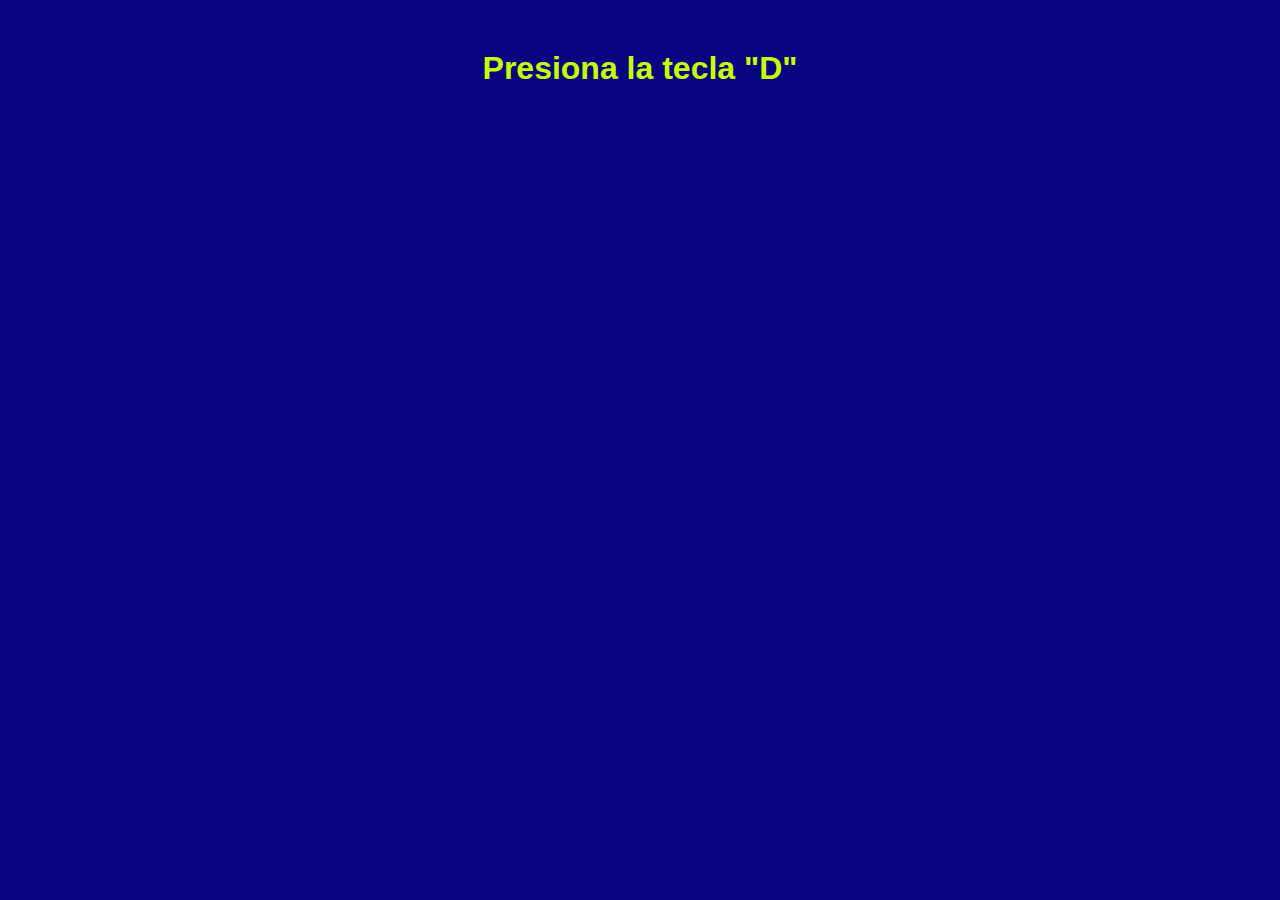
<file: Este si/3/index.html>
<!DOCTYPE html>
<html lang="en">
<head>
    <meta charset="UTF-8">
    <meta name="viewport" content="width=device-width, initial-scale=1.0">
    <title>el fondo cambiaaa</title>
    <style>
        body {
        font-family: Arial, sans-serif;
        text-align: center;
        margin-top: 50px;
        background-color: rgb(7, 5, 128);
        color: rgb(199, 253, 3);
        transition: background-color 0.5s ease;
        }
        .dark-mode {
        background-color: rgb(255, 0, 0);
        color: rgb(0, 0, 0);
        }
    </style>
</head>
<body>
    <h1>Presiona la tecla "D"</h1>
    <script src="scriptsss.js"></script>
</body>
</html>
</file>
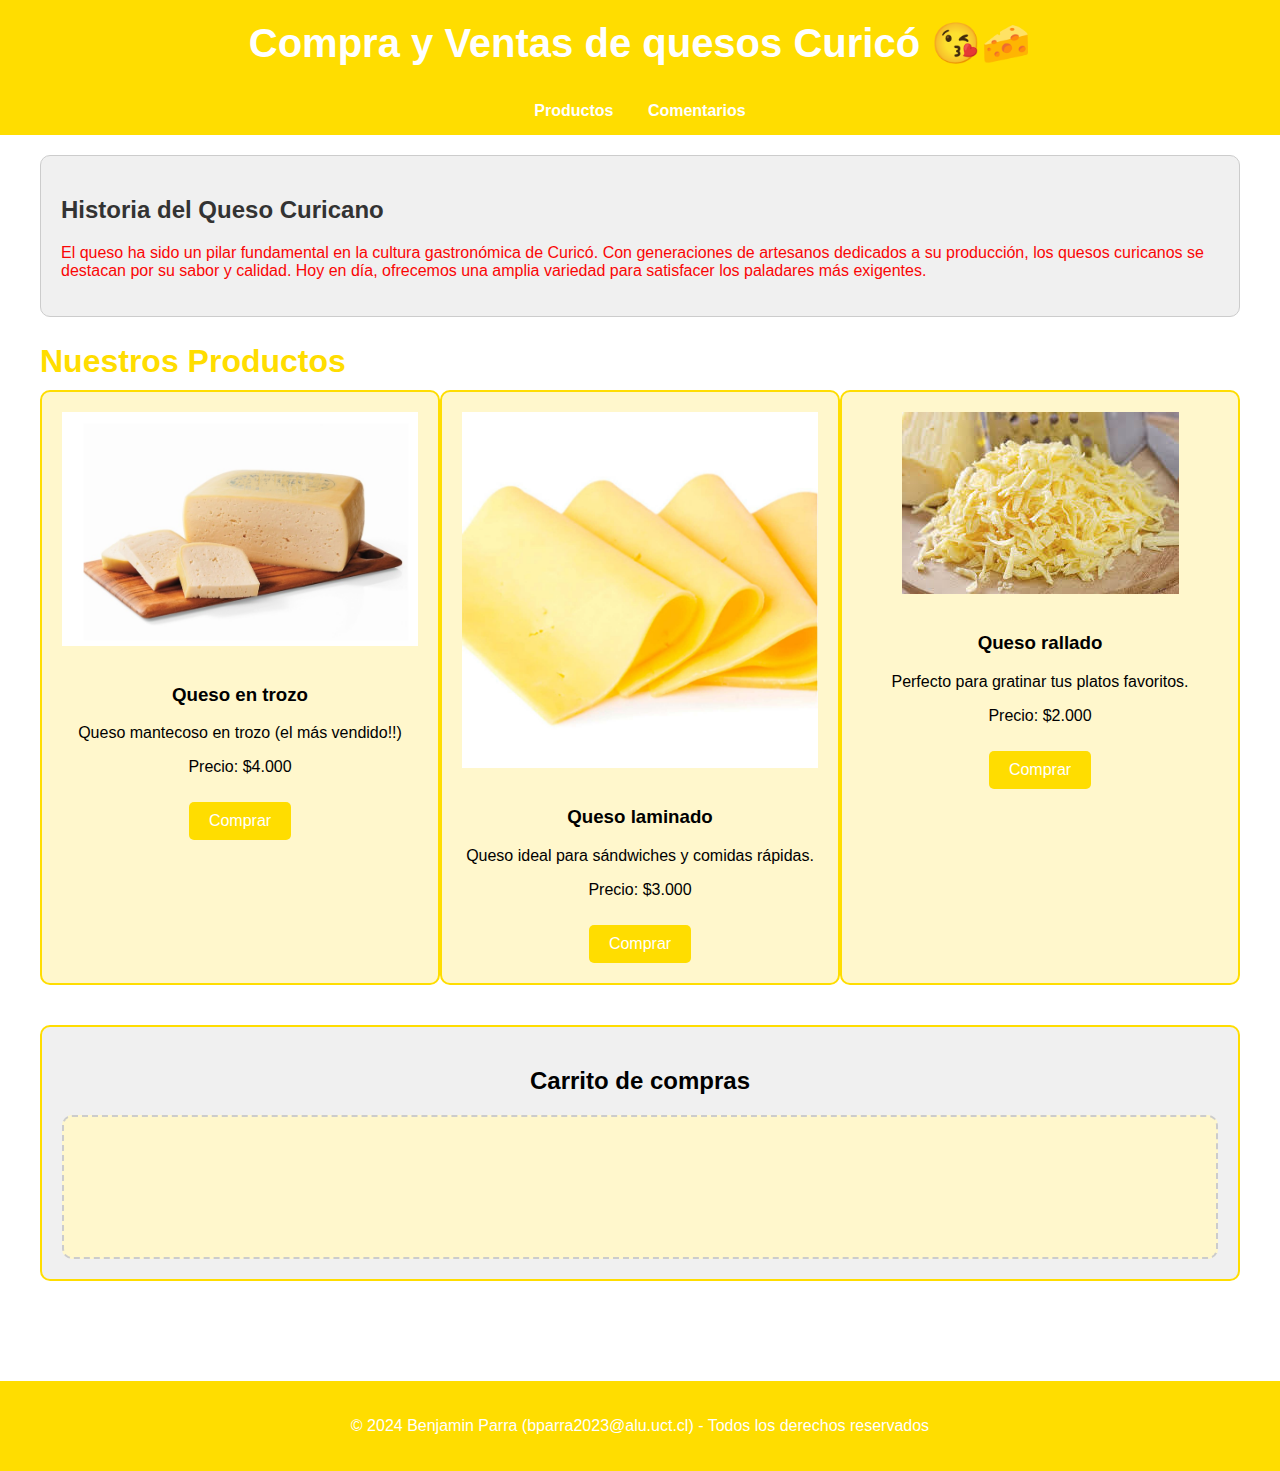
<file: Este si/ESTE SI QUE SIIII/index.html>
<!DOCTYPE html>
<html lang="es">
<head>
    <meta charset="UTF-8">
    <meta name="viewport" content="width=device-width, initial-scale=1.0">
    <title>Compra y Ventas de quesos Curicó 😘🧀</title>
    <link rel="stylesheet" href="styles.css">
</head>
<body>

    <header>
        <h1 id="titulo">Compra y Ventas de quesos Curicó 😘🧀</h1>
    </header>

    <nav>
        <a href="#productos">Productos</a>
        <a href="#comentarios">Comentarios</a>
    </nav>

    <main class="container">

        <article>
            <h2>Historia del Queso Curicano</h2>
            <p>El queso ha sido un pilar fundamental en la cultura gastronómica de Curicó. Con generaciones de artesanos dedicados a su producción, los quesos curicanos se destacan por su sabor y calidad. Hoy en día, ofrecemos una amplia variedad para satisfacer los paladares más exigentes.</p>
        </article>

        <section id="productos">
            <h2 class="section-title">Nuestros Productos</h2>
            <div class="items">
                <div class="item">
                    <img src="queso1.png" alt="Producto 1">
                    <h3>Queso en trozo</h3>
                    <p>Queso mantecoso en trozo (el más vendido!!)</p>
                    <p>Precio: $4.000</p>
                    <button>Comprar</button>
                </div>
                <div class="item">
                    <img src="queso2.jpg" alt="Producto 2">
                    <h3>Queso laminado</h3>
                    <p>Queso ideal para sándwiches y comidas rápidas.</p>
                    <p>Precio: $3.000</p>
                    <button>Comprar</button>
                </div>
                <div class="item">
                    <img src="queso3.jpg" alt="Producto 3">
                    <h3>Queso rallado</h3>
                    <p>Perfecto para gratinar tus platos favoritos.</p>
                    <p>Precio: $2.000</p>
                    <button>Comprar</button>
                </div>
            </div>
        </section>
        
        <section id="carrito" class="carrito">
            <h2 id="carrito-titulo">Carrito de compras</h2>
            <div id="carrito-contenido" class="carrito-contenido">
                <!-- Las imágenes arrastradas aparecerán aquí -->
            </div>
        </section>
        
        

    </main>

    <footer>
        <p>&copy; 2024 Benjamin Parra (bparra2023@alu.uct.cl) - Todos los derechos reservados</p>
    </footer>

    <script src="scripts.js"></script>
</body>
</html>
</file>
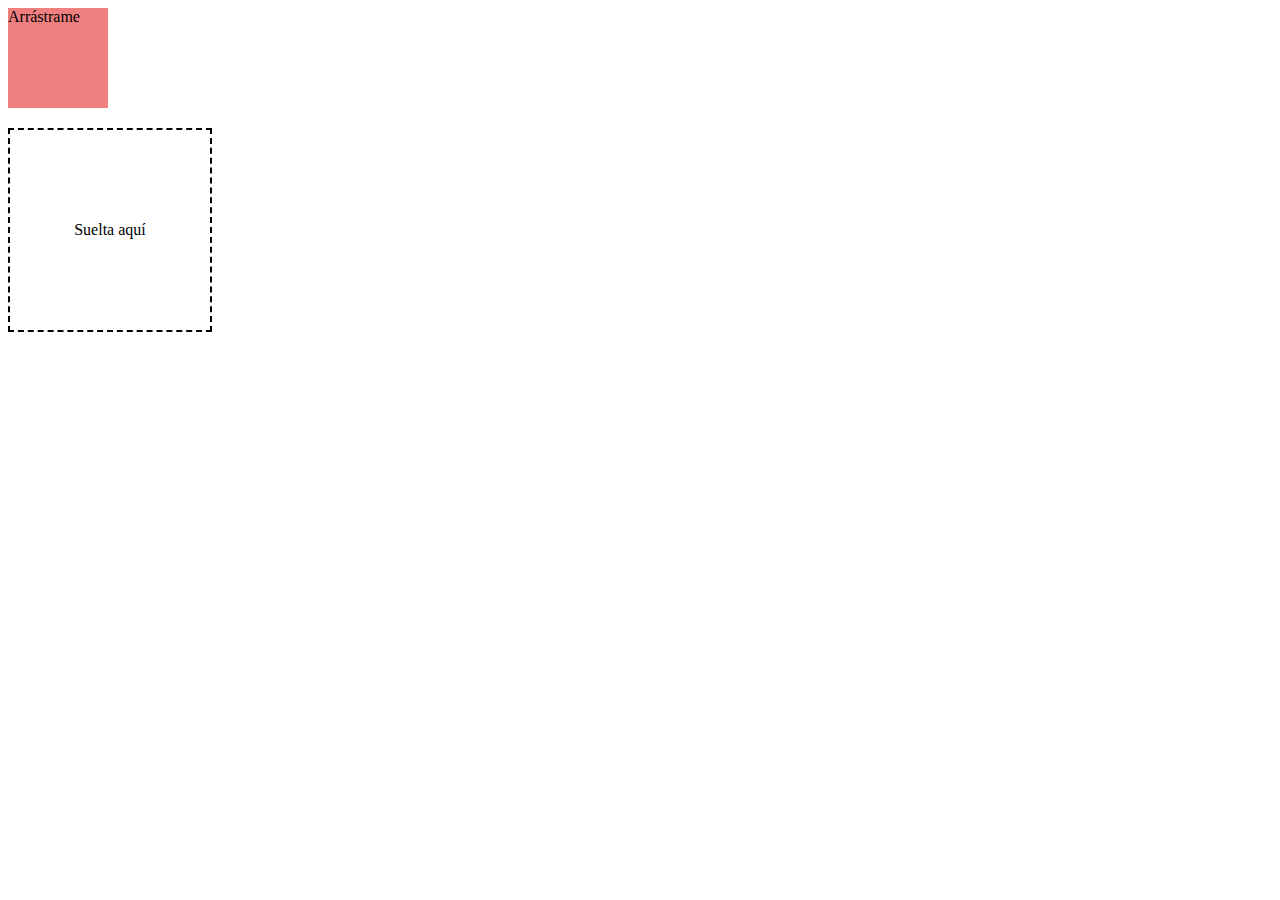
<file: Ideas eventos/arrastrar_cosas.html>
<!DOCTYPE html>
<html lang="es">
<head>
    <meta charset="UTF-8">
    <meta name="viewport" content="width=device-width, initial-scale=1.0">
    <title>Ejemplo de Drag and Drop</title>
    <style>
        #drag {
            width: 100px;
            height: 100px;
            background-color: lightcoral;
            cursor: pointer;
        }

        #zona-drop {
            width: 200px;
            height: 200px;
            border: 2px dashed #000;
            margin-top: 20px;
            text-align: center;
            line-height: 200px;
        }
    </style>
</head>
<body>
    <div id="drag" draggable="true">Arrástrame</div>
    <div id="zona-drop">Suelta aquí</div>

    <script>
        const dragElement = document.getElementById('drag');
        const dropZone = document.getElementById('zona-drop');

        dragElement.addEventListener('dragstart', function() {
            console.log('Elemento arrastrado.');
        });

        dropZone.addEventListener('dragover', function(event) {
            event.preventDefault(); // Necesario para permitir que se suelte
            dropZone.style.backgroundColor = 'lightgreen';
        });

        dropZone.addEventListener('drop', function() {
            dropZone.textContent = '¡Elemento soltado!';
            dropZone.style.backgroundColor = 'lightblue';
        });
    </script>
</body>
</html>
</file>
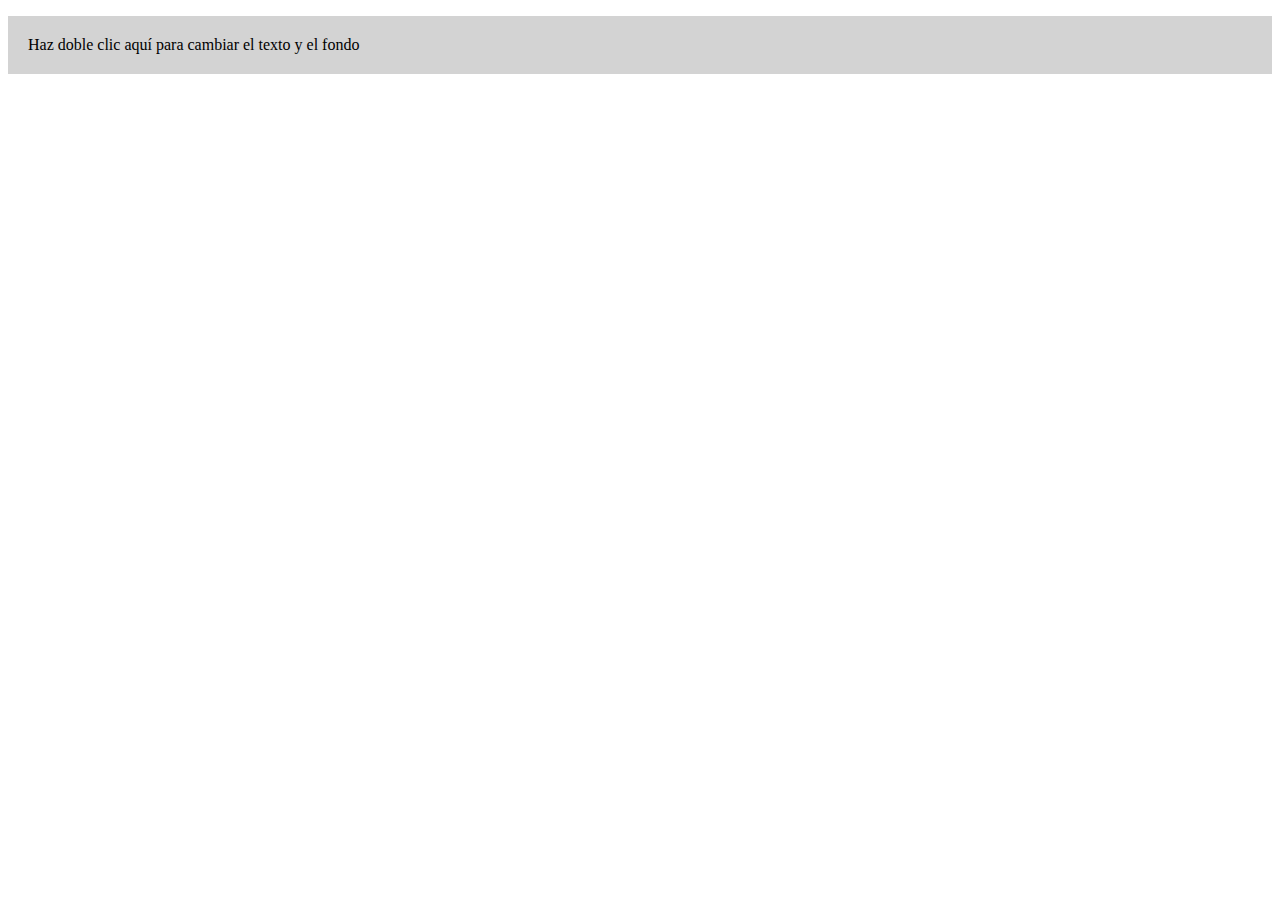
<file: Ideas eventos/doble_click.html>
<!DOCTYPE html>
<html lang="es">
<head>
    <meta charset="UTF-8">
    <meta name="viewport" content="width=device-width, initial-scale=1.0">
    <title>Ejemplo de Doble Clic</title>
    <style>
        p {
            cursor: pointer;
            padding: 20px;
            background-color: lightgray;
        }
    </style>
</head>
<body>
    <p id="parrafo">Haz doble clic aquí para cambiar el texto y el fondo</p>

    <script>
        const parrafo = document.getElementById('parrafo');

        parrafo.addEventListener('dblclick', function() {
            parrafo.textContent = 'Has hecho doble clic';
            parrafo.style.backgroundColor = 'yellow';
        });
    </script>
</body>
</html>
</file>
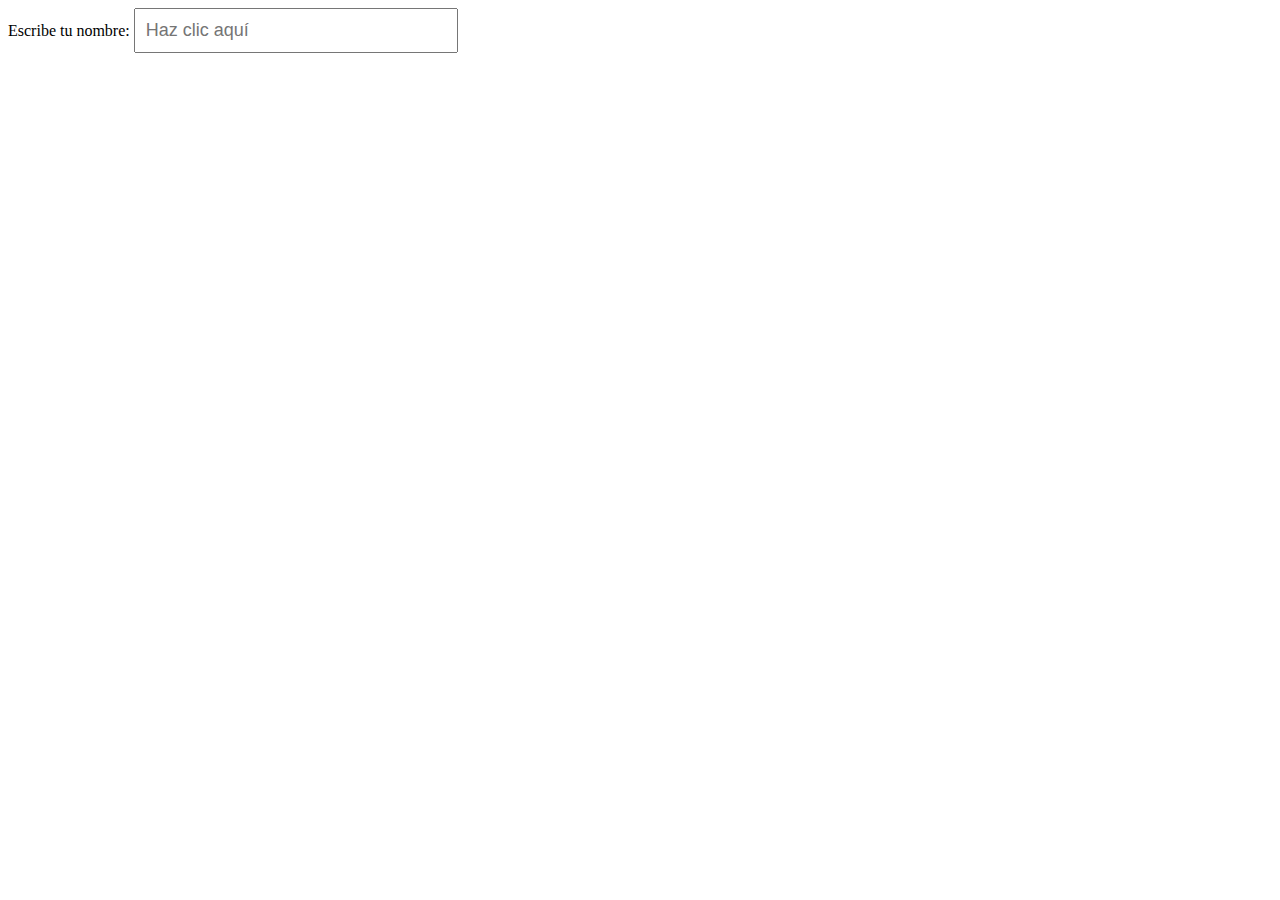
<file: Ideas eventos/focus.html>
<!DOCTYPE html>
<html lang="es">
<head>
    <meta charset="UTF-8">
    <meta name="viewport" content="width=device-width, initial-scale=1.0">
    <title>Ejemplo de Focus</title>
    <style>
        input {
            width: 300px;
            padding: 10px;
            font-size: 18px;
        }
        input:focus {
            background-color: lightblue;
        }
    </style>
</head>
<body>
    <label for="nombre">Escribe tu nombre:</label>
    <input type="text" id="nombre" placeholder="Haz clic aquí">

    <script>
        const input = document.getElementById('nombre');
        
        input.addEventListener('focus', function() {
            input.style.border = '2px solid blue';
        });
        
        input.addEventListener('blur', function() {
            input.style.border = '';
        });
    </script>
</body>
</html>
</file>
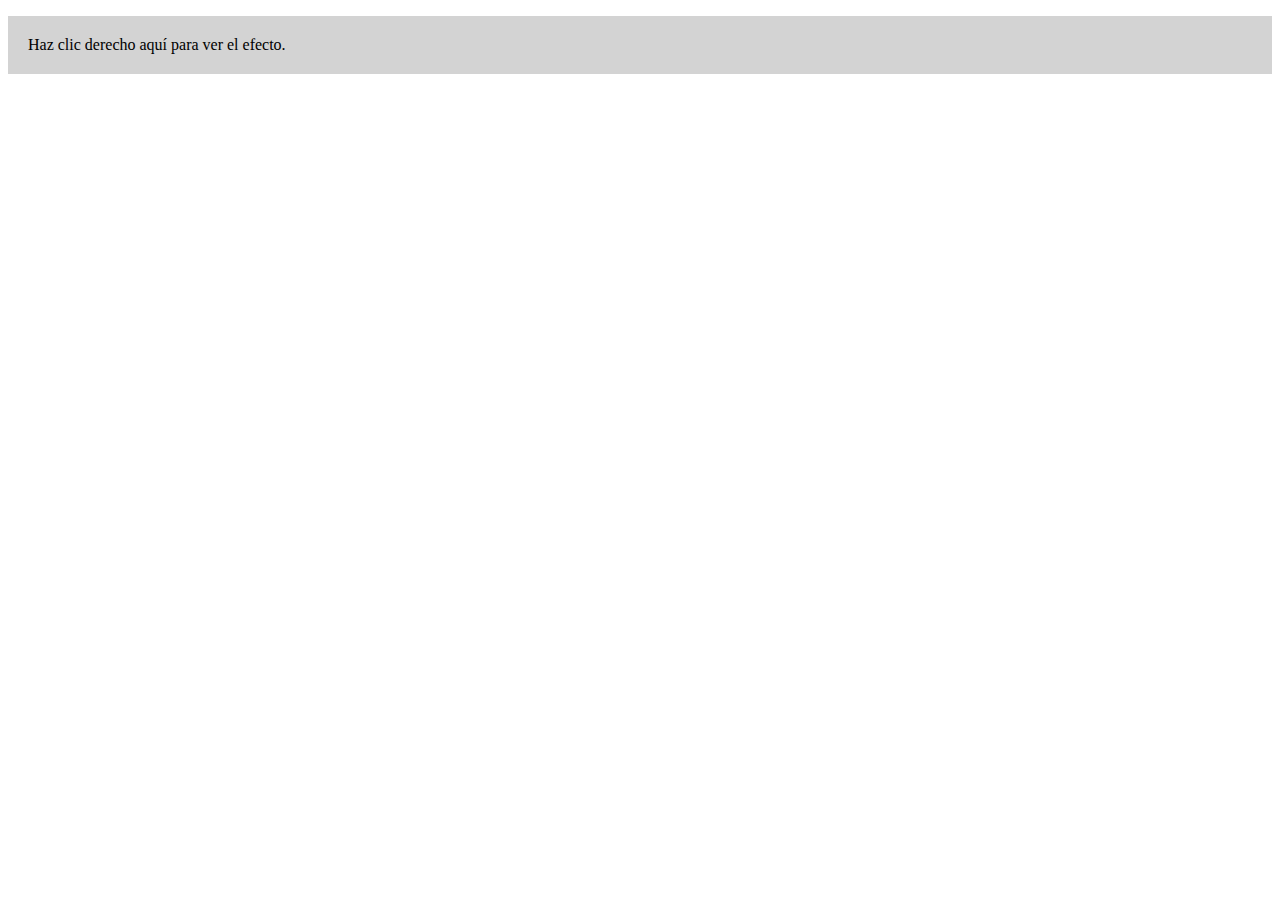
<file: Ideas eventos/menu_contextual(web).html>
<!DOCTYPE html>
<html lang="es">
<head>
    <meta charset="UTF-8">
    <meta name="viewport" content="width=device-width, initial-scale=1.0">
    <title>Ejemplo de Context Menu</title>
    <style>
        #contexto {
            padding: 20px;
            background-color: lightgray;
        }
    </style>
</head>
<body>
    <p id="contexto">Haz clic derecho aquí para ver el efecto.</p>

    <script>
        const contexto = document.getElementById('contexto');

        contexto.addEventListener('contextmenu', function(event) {
            event.preventDefault(); // Prevenir el menú contextual predeterminado
            alert('Este es un menú contextual personalizado.');
        });
    </script>
</body>
</html>
</file>
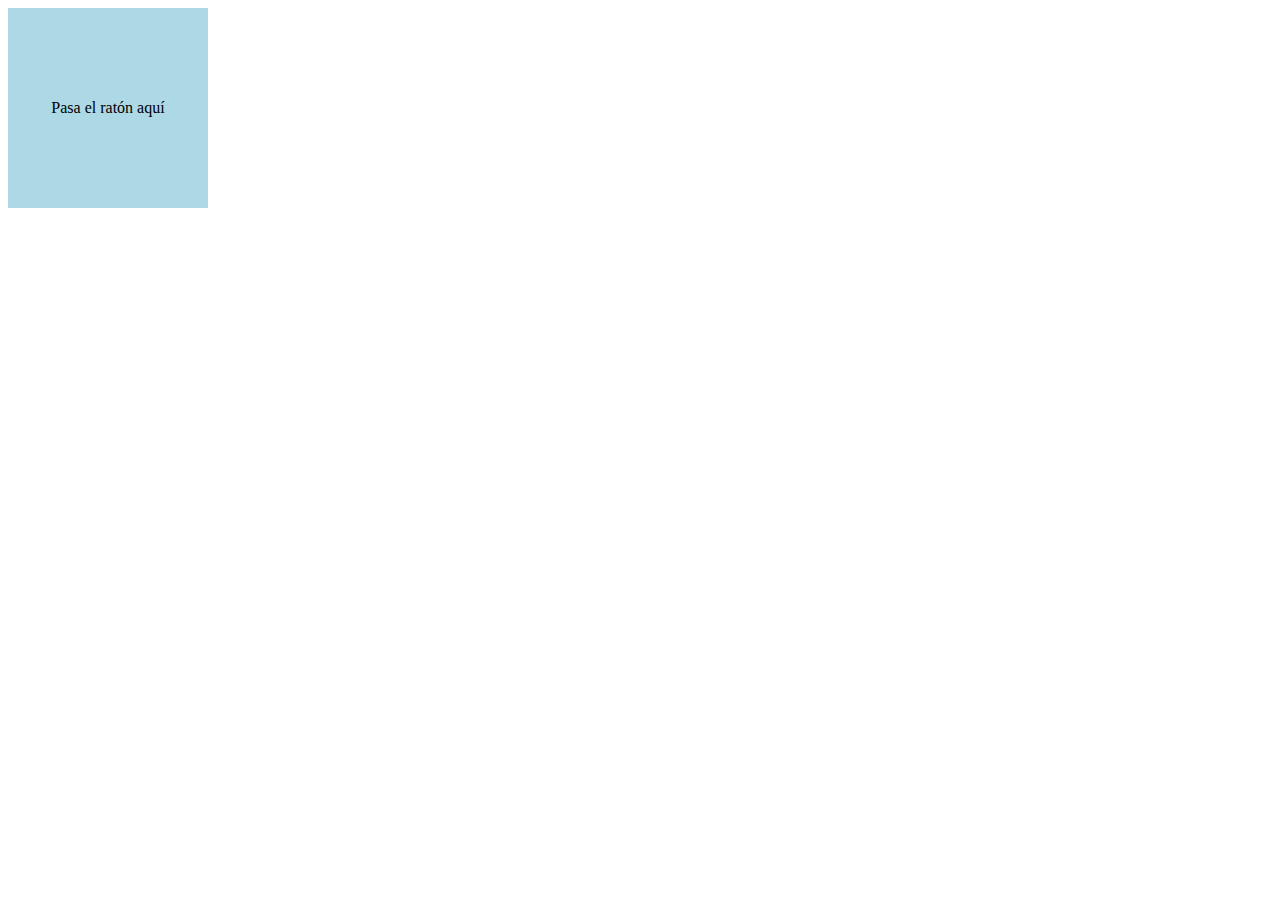
<file: Ideas eventos/Mouse_entrar_y_salir.html>
<!DOCTYPE html>
<html lang="es">
<head>
    <meta charset="UTF-8">
    <meta name="viewport" content="width=device-width, initial-scale=1.0">
    <title>Ejemplo de Mouse Enter y Leave</title>
    <style>
        #caja {
            width: 200px;
            height: 200px;
            background-color: lightblue;
            text-align: center;
            line-height: 200px;
            transition: background-color 0.3s;
        }
    </style>
</head>
<body>
    <div id="caja">Pasa el ratón aquí</div>

    <script>
        const caja = document.getElementById('caja');

        caja.addEventListener('mouseenter', function() {
            caja.style.backgroundColor = 'orange';
            caja.textContent = '¡Entraste!';
        });

        caja.addEventListener('mouseleave', function() {
            caja.style.backgroundColor = 'lightblue';
            caja.textContent = 'Pasa el ratón aquí';
        });
    </script>
</body>
</html>
</file>
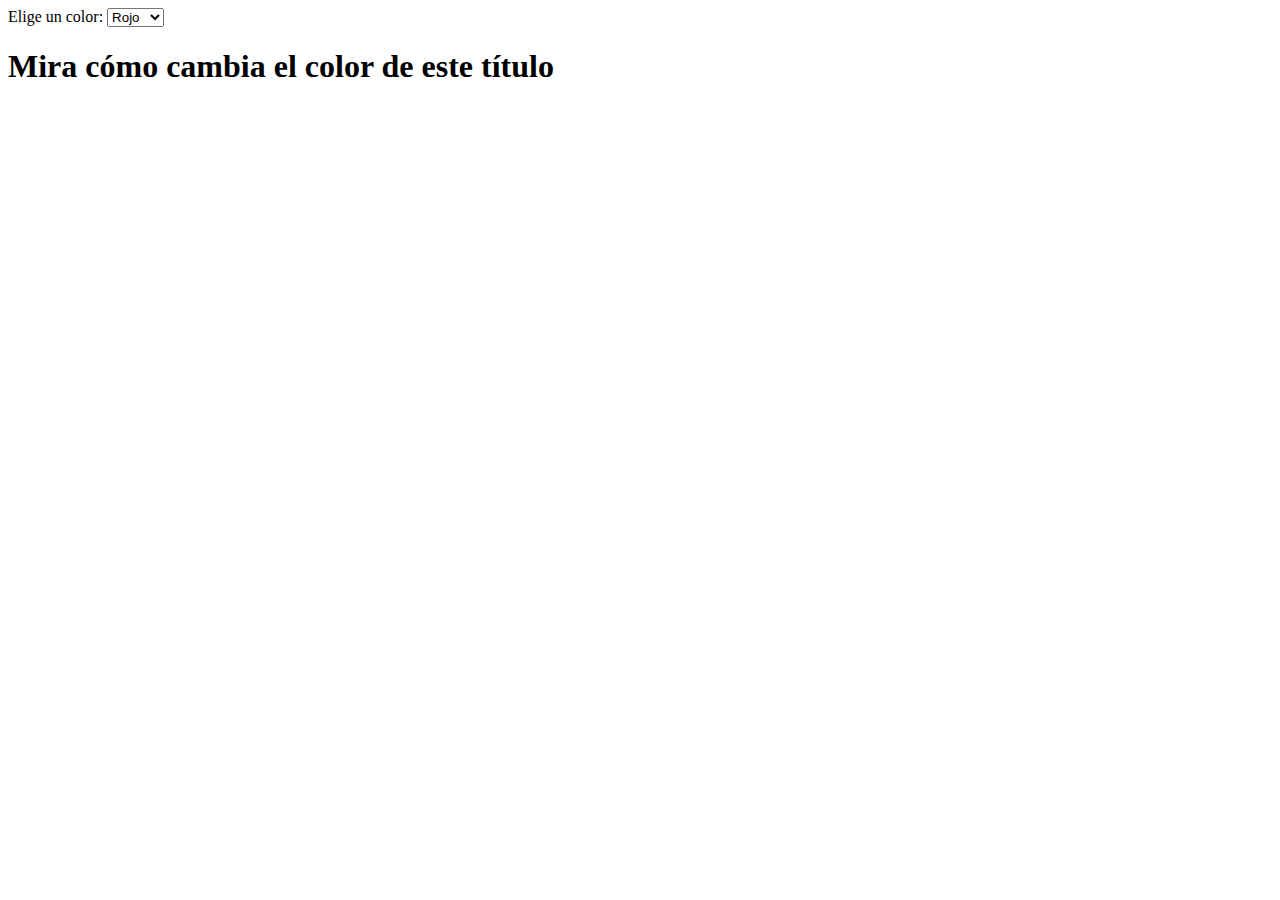
<file: Ideas eventos/seleccionar_color.html>
<!DOCTYPE html>
<html lang="es">
<head>
    <meta charset="UTF-8">
    <meta name="viewport" content="width=device-width, initial-scale=1.0">
    <title>Ejemplo de Evento Change</title>
</head>
<body>
    <label for="color">Elige un color:</label>
    <select id="color">
        <option value="red">Rojo</option>
        <option value="green">Verde</option>
        <option value="blue">Azul</option>
    </select>

    <h1 id="titulo">Mira cómo cambia el color de este título</h1>

    <script>
        const colorSelect = document.getElementById('color');
        const titulo = document.getElementById('titulo');

        colorSelect.addEventListener('change', function() {
            // Cambia el color del título basado en el valor seleccionado
            titulo.style.color = colorSelect.value;
        });
    </script>
</body>
</html>
</file>
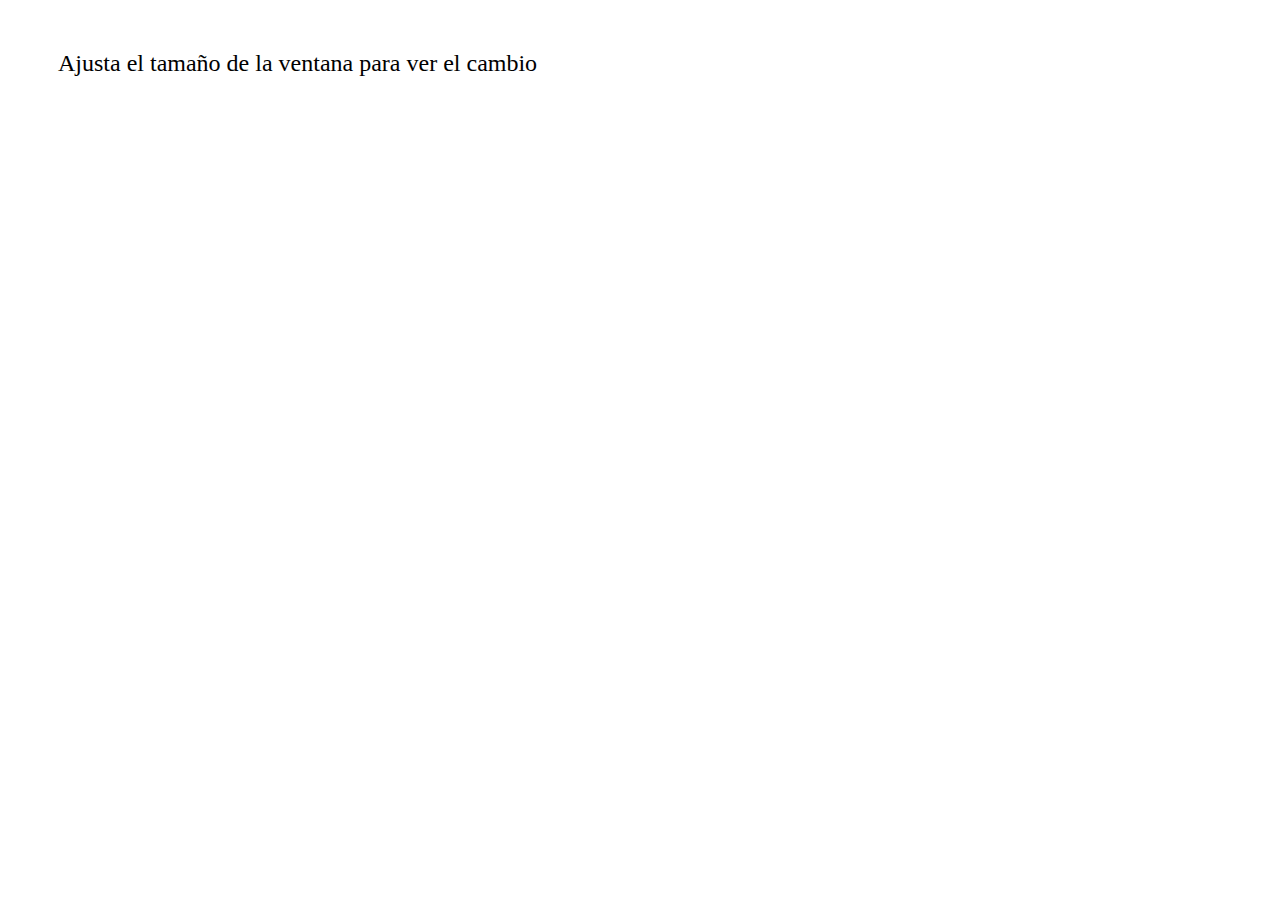
<file: Ideas eventos/tamano_ventana.html>
<!DOCTYPE html>
<html lang="es">
<head>
    <meta charset="UTF-8">
    <meta name="viewport" content="width=device-width, initial-scale=1.0">
    <title>Ejemplo de Resize</title>
    <style>
        #mensaje {
            font-size: 24px;
            margin: 50px;
        }
    </style>
</head>
<body>
    <div id="mensaje">Ajusta el tamaño de la ventana para ver el cambio</div>

    <script>
        const mensaje = document.getElementById('mensaje');
        
        window.addEventListener('resize', function() {
            let width = window.innerWidth;
            
            // Cambia el mensaje según el ancho de la ventana
            if (width < 600) {
                mensaje.textContent = 'La ventana es muy pequeña';
                mensaje.style.color = 'red';
            } else {
                mensaje.textContent = 'Tamaño de ventana adecuado';
                mensaje.style.color = 'green';
            }
        });
    </script>
</body>
</html>
</file>
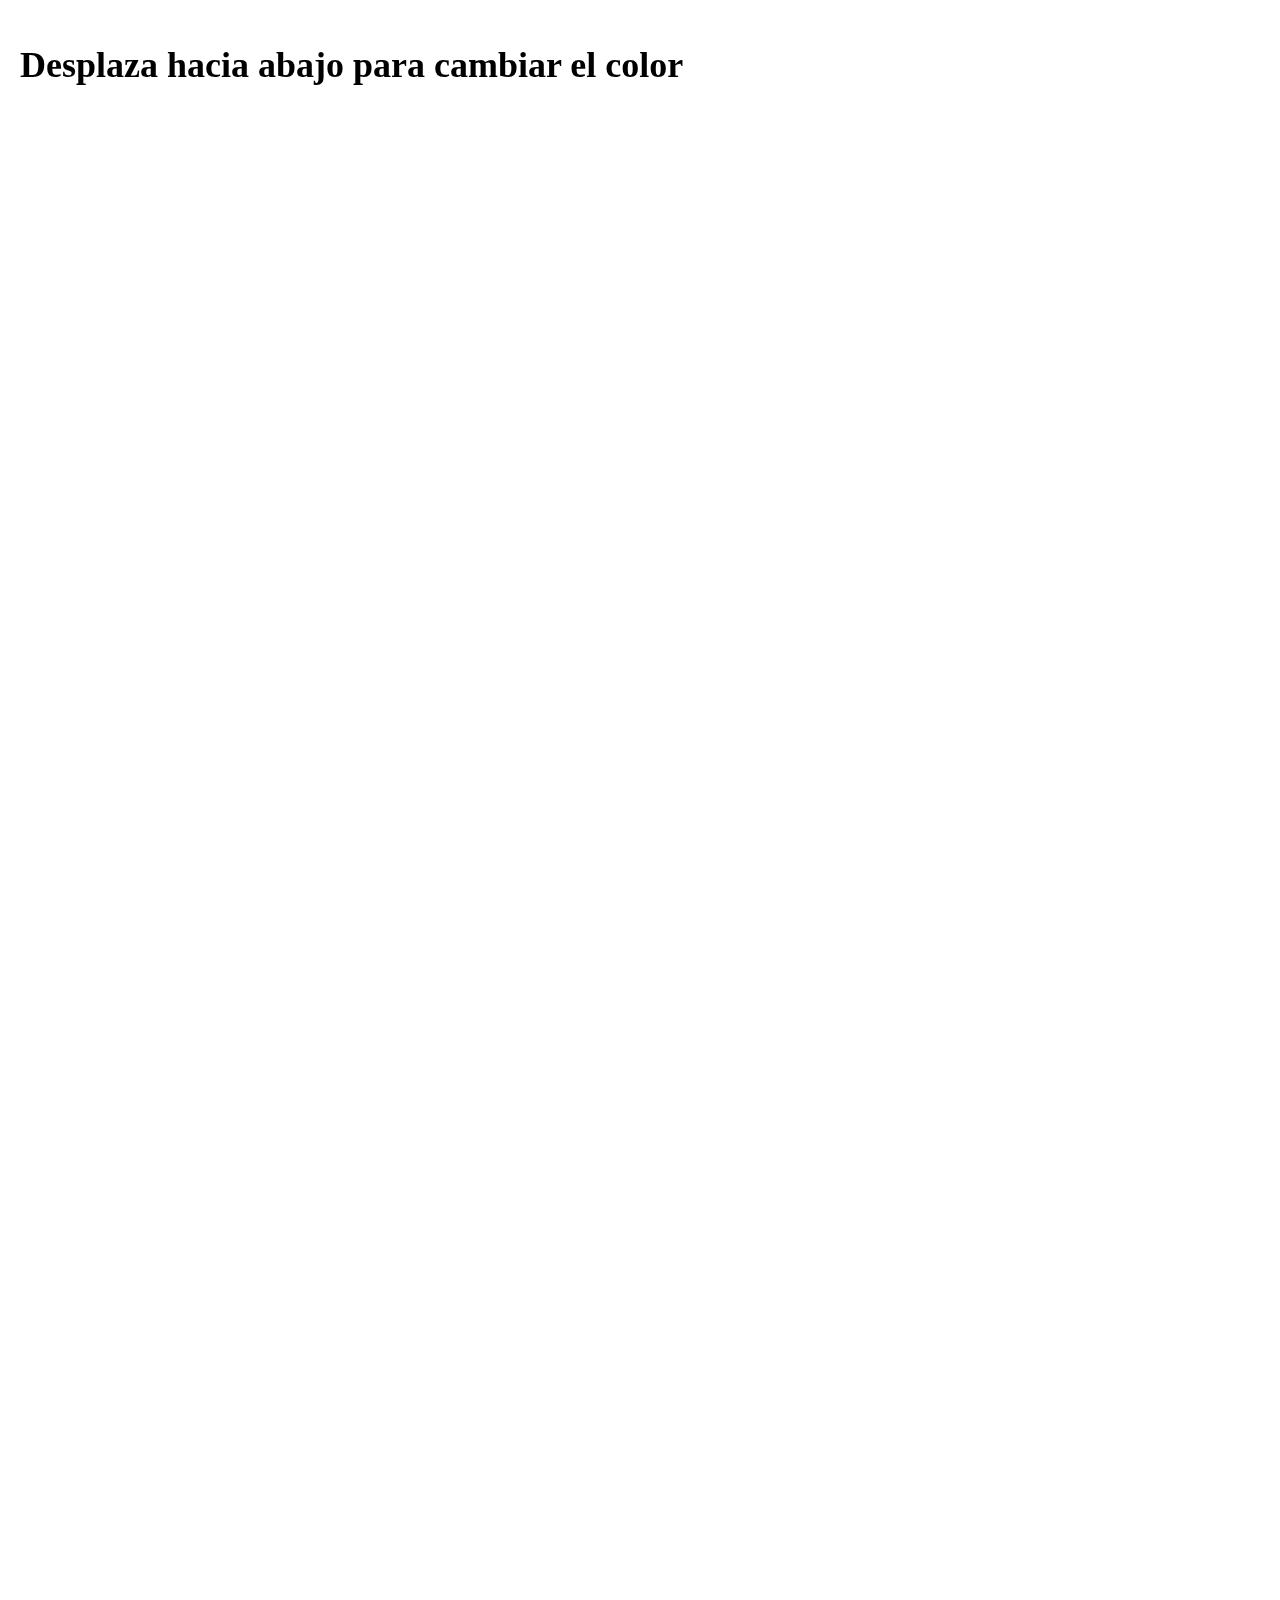
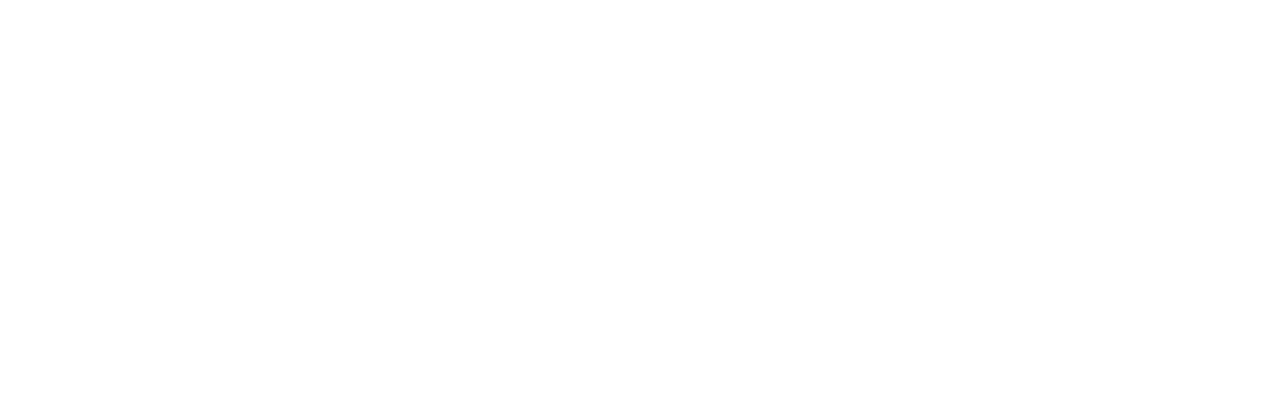
<file: Este si/1/Arcoiris_scroll.html>
<!DOCTYPE html>
<html lang="es">
<head>
    <meta charset="UTF-8">
    <meta name="viewport" content="width=device-width, initial-scale=1.0">
    <title>Scroll con Cambio Dinámico de Color</title>
    <style>
        body {
            height: 2000px; /* Para permitir hacer scroll en la página */
        }
        h1 {
            position: fixed;
            top: 20px;
            left: 20px;
            font-size: 36px;
            transition: font-size 0.5s ease;
        }
    </style>
</head>
<body>
    <h1 id="titulo">Desplaza hacia abajo para cambiar el color</h1>
    <script src="scripts.js"></script>
</body>
</html>
</file>
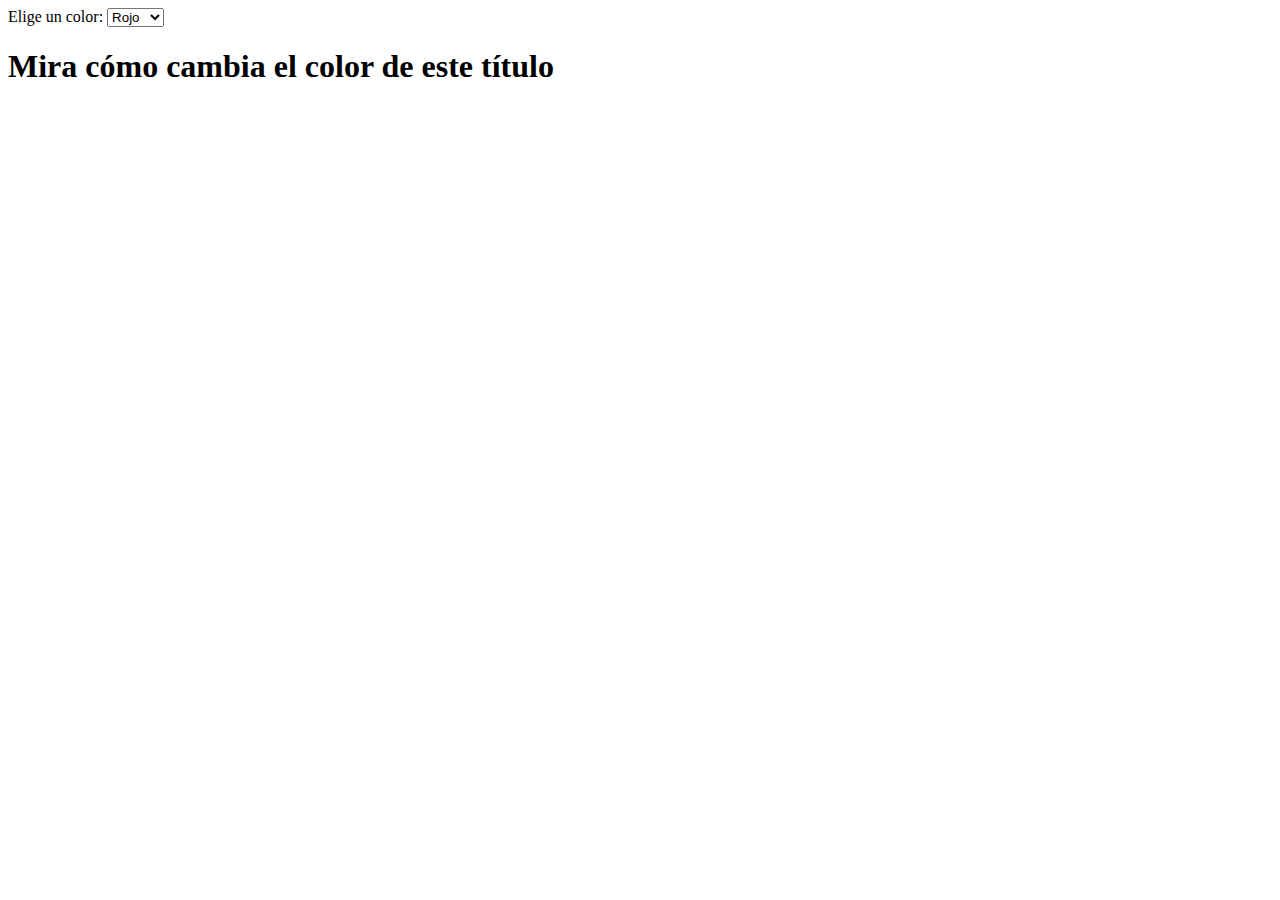
<file: Ideas eventos/aaa/seleccionar_color.html>
<!DOCTYPE html>
<html lang="es">
<head>
    <meta charset="UTF-8">
    <meta name="viewport" content="width=device-width, initial-scale=1.0">
    <title>Ejemplo de Evento Change</title>
</head>
<body>
    <label for="color">Elige un color:</label>
    <select id="color">
        <option value="red">Rojo</option>
        <option value="green">Verde</option>
        <option value="blue">Azul</option>
    </select>

    <h1 id="titulo">Mira cómo cambia el color de este título</h1>
    <script src="scriptss.js"></script>

</body>
</html>
</file>
<file: Este si/ESTE SI QUE SIIII/styles.css>
body {
    font-family: Arial, sans-serif;
    background-color: #ffffff; 
    color: #000; 
    margin: 0;
    padding: 0;
}

header {
    background-color: #ffdd00;
    padding: 20px;
    text-align: center;
    color: white;
}

h1 {
    font-size: 2.5rem;
    margin: 0;
}

nav {
    background-color: #ffdd00;
    padding: 15px;
    text-align: center;
}

nav a {
    color: white;
    margin: 0 15px;
    text-decoration: none;
    font-weight: bold;
}

nav a:hover {
    color: #e6c800; 
}

.container {
    padding: 20px;
    max-width: 1200px;
    margin: 0 auto;
}

.section-title {
    color: #ffdd00;
    font-size: 2rem;
    margin-bottom: 10px;
}

.items {
    display: flex;
    justify-content: space-around;
    margin-bottom: 30px;
}

.item {
    background-color: #fff7cc;
    border: 2px solid #ffdd00;
    padding: 20px;
    border-radius: 10px;
    width: 30%;
    text-align: center;
}

.item img {
    max-width: 100%;
    height: auto;
    margin-bottom: 15px;
}

.item button {
    background-color: #ffdd00;
    color: white;
    border: none;
    padding: 10px 20px;
    font-size: 1rem;
    border-radius: 5px;
    cursor: pointer;
    margin-top: 10px;
}

.item button:hover {
    background-color: #e6c800;
}

footer {
    background-color: #ffdd00;
    text-align: center;
    padding: 20px;
    color: white;
    margin-top: 40px;
}

.comment-section {
    background-color: #fff7cc;
    padding: 20px;
    border: 2px solid #ffdd00;
    border-radius: 10px;
    margin-top: 40px;
}

textarea {
    width: 100%;
    height: 100px;
    padding: 10px;
    font-size: 1rem;
    border-radius: 5px;
    border: 1px solid #ffdd00;
}

input[type="submit"] {
    background-color: #ffdd00;
    color: white;
    border: none;
    padding: 10px 20px;
    font-size: 1rem;
    border-radius: 5px;
    cursor: pointer;
    margin-top: 10px;
}

input[type="submit"]:hover {
    background-color: #d1b70b; 
}

article {
    background-color: #f0f0f0;
    padding: 20px;
    margin-bottom: 20px;
    border-radius: 10px;
    border: 1px solid #ccc;
}

article h2 {
    color: #333; 
}

article p {
    color: #fa0606; 
}

.dark-mode {
    background-color: #333;
    color: #fff;
}

.dark-mode header,
.dark-mode nav,
.dark-mode footer {
    background-color: #222;
}

.dark-mode .item {
    background-color: #444;
    border-color: #666;
}

/* Estilo para el carrito de compras */
.carrito {
    background-color: #f0f0f0;
    border: 2px solid #ffdd00;
    border-radius: 10px;
    padding: 20px;
    margin: 40px 0;
    text-align: center;
}

.carrito-contenido {
    display: flex;
    flex-wrap: wrap;
    justify-content: center;
    padding: 20px;
    min-height: 100px;
    border: 2px dashed #ccc;
    background-color: #fff7cc;
    border-radius: 10px;
}

.carrito img {
    max-width: 100px;
    margin: 10px;
}
</file>
